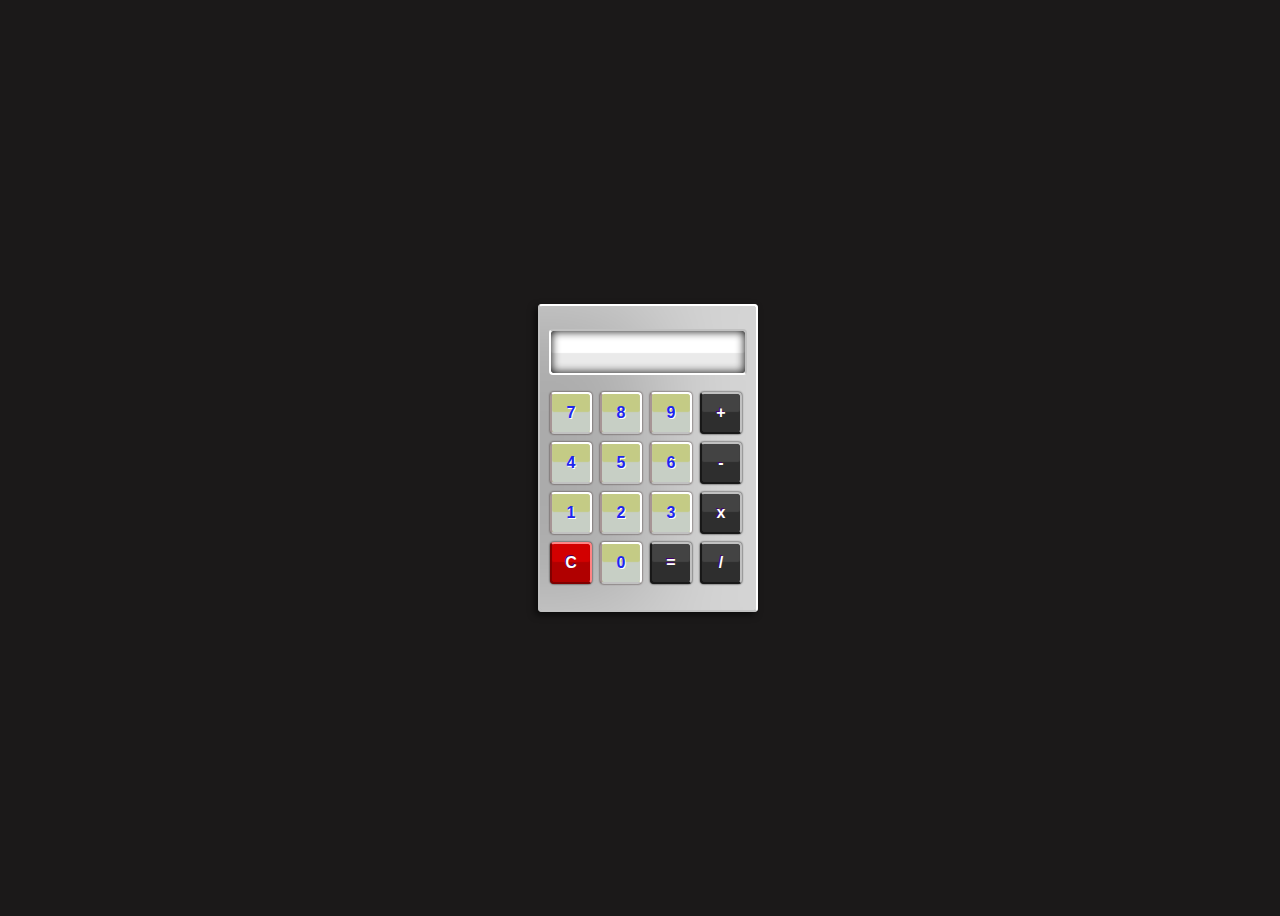
<file: Task3_calculator/index.html>
<!DOCTYPE html>
<html lang="en">
  <head>
    <title>Home</title>
    <meta charset="UTF-8" />
    <meta name="viewport" content="width=device-width" />
    <link rel="stylesheet" href="style.css">
  </head>
  <body>
  <div class="container">
	<fieldset id="container">
		<form name="calculator">

			<input id="display" type="text" name="display" readonly>

			<input class="button digits" type="button" value="7" onclick="calculator.display.value += '7'">
			<input class="button digits" type="button" value="8" onclick="calculator.display.value += '8'">
			<input class="button digits" type="button" value="9" onclick="calculator.display.value += '9'">
			<input class="button mathButtons" type="button" value="+" onclick="calculator.display.value += ' + '">
			<br>
			<input class="button digits" type="button" value="4" onclick="calculator.display.value += '4'">
			<input class="button digits" type="button" value="5" onclick="calculator.display.value += '5'">
			<input class="button digits" type="button" value="6" onclick="calculator.display.value += '6'">
			<input class="button mathButtons" type="button" value="-" onclick="calculator.display.value += ' - '">
			<br>
			<input class="button digits" type="button" value="1" onclick="calculator.display.value += '1'">
			<input class="button digits" type="button" value="2" onclick="calculator.display.value += '2'">
			<input class="button digits" type="button" value="3" onclick="calculator.display.value += '3'">
			<input class="button mathButtons" type="button" value="x" onclick="calculator.display.value += ' * '">
			<br>
			<input id="clearButton" class="button" type="button" value="C" onclick="calculator.display.value = ''">
			<input class="button digits" type="button" value="0" onclick="calculator.display.value += '0'">
			<input class="button mathButtons" type="button" value="=" onclick="calculator.display.value = eval(calculator.display.value)">
			<input class="button mathButtons" type="button" value="/" onclick="calculator.display.value += ' / '">
		</form>
	</fieldset>
</div>
  </body>
</html>
</file>
<file: Task3_calculator/style.css>
body {
	background-color: #1b1919;
	font-family: Tahoma;
}

.container {
	display: flex;
	align-items: center;
	justify-content: center;
	height: 100vh;
	width: 100vw;
}

#container {
	width: 200px;
	padding: 8px 8px 20px 8px;
	margin: 20px auto;
	background-color: #ABABAB;
	border-radius: 4px;
	border-top: 2px solid #FFF;
	border-right: 2px solid #FFF;
	border-bottom: 2px solid #C1C1C1;
	border-left: 2px solid #C1C1C1;
	box-shadow: -3px 3px 7px rgba(0, 0, 0, .6), inset -100px 0px 100px rgba(255, 255, 255, .5);
}

#display {
	display: block;
	margin: 15px auto;
	height: 42px;
	width: 174px;
	padding: 0 10px;
	border-radius: 4px;
	border-top: 2px solid #C1C1C1;
	border-right: 2px solid #C1C1C1;
	border-bottom: 2px solid #FFF;
	border-left: 2px solid #FFF;
	background-color: #FFF;
	box-shadow: inset 0px 0px 10px #030303, inset 0px -20px 1px rgba(150, 150, 150, .2);
	font-size: 28px;
	color: #666;
	text-align: right;
	font-weight: 400;
}

.button {
	display: inline-block;
	margin: 2px;
	width: 42px;
	height: 42px;
	font-size: 16px;
	font-weight: bold;
	border-radius: 4px;
}

.mathButtons {
	margin: 2px 2px 6px 2px;
	color: #FFF;
	text-shadow: -1px -1px 0px #44006F;
	background-color: #434343;
	border-top: 2px solid #C1C1C1;
	border-right: 2px solid #C1C1C1;
	border-bottom: 2px solid #181818;
	border-left: 2px solid #181818;
	box-shadow: 0px 0px 2px #030303, inset 0px -20px 1px #2E2E2E;
}

.digits {
   color: #2125ed;
   text-shadow: 1px 1px 0px #FFF;
   background-color: #c4cb85;
   border-top: 2px solid #FFF;
   border-right: 2px solid #FFF;
   border-bottom: 2px solid #C1C1C1;
   border-left: 2px solid #a79595;
   border-radius: 4px;
   box-shadow: 0px 0px 2px #261313, inset 0px -20px 1px #c7cfc5;
}
.digits:hover,
.mathButtons:hover,
#clearButton:hover {
	background-color: #FFBA75;
	box-shadow: 0px 0px 2px #FFBA75, inset 0px -20px 1px #FF8000;
	border-top: 2px solid #FFF;
	border-right: 2px solid #FFF;
	border-bottom: 2px solid #AE5700;
	border-left: 2px solid #AE5700;
}

#clearButton {
	color: #FFF;
	text-shadow: -1px -1px 0px #44006F;
	background-color: #D20000;
	border-top: 2px solid #FF8484;
	border-right: 2px solid #FF8484;
	border-bottom: 2px solid #800000;
	border-left: 2px solid #800000;
	box-shadow: 0px 0px 2px #030303, inset 0px -20px 1px #B00000;
}
</file>
